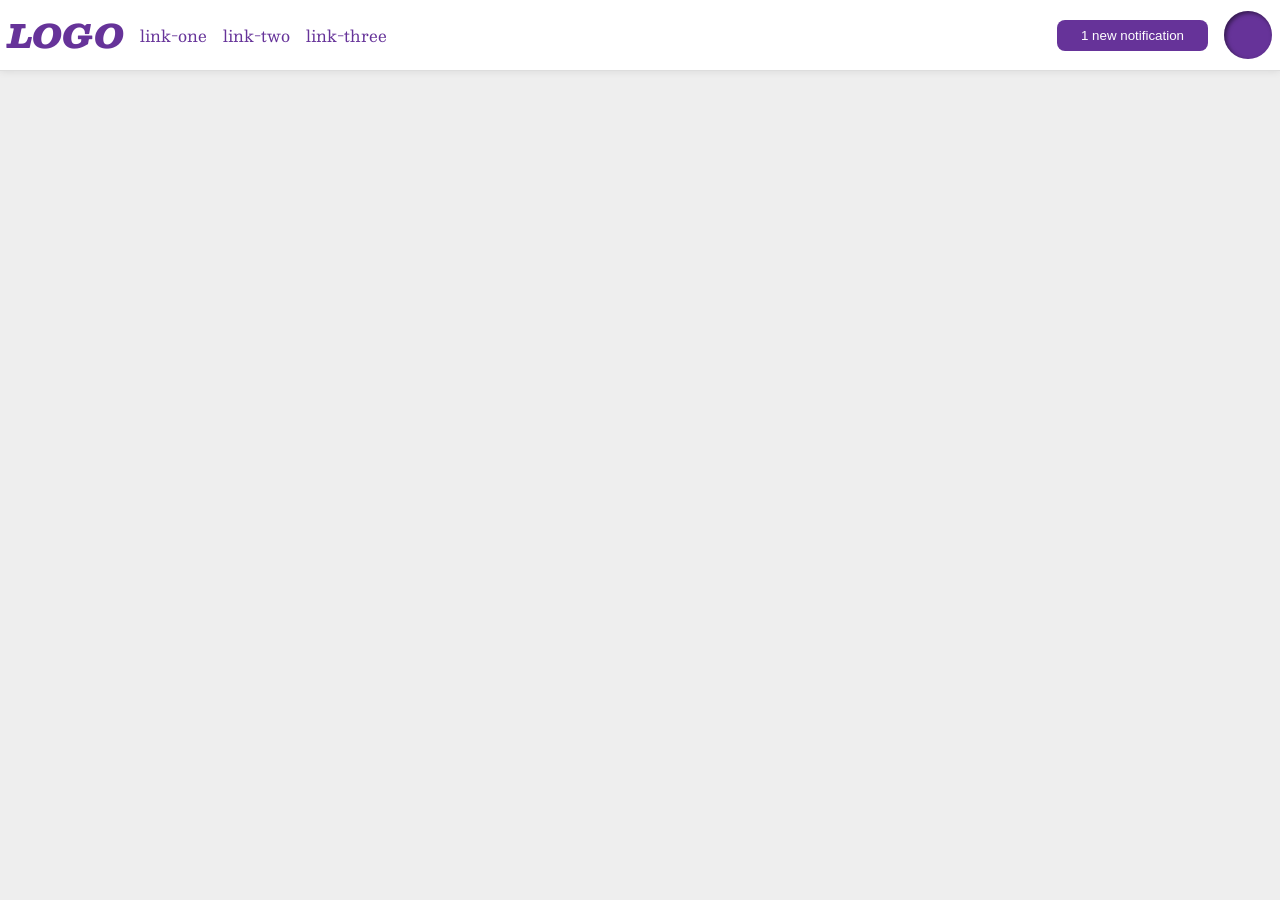
<file: foundations/flex/03-flex-header-2/index.html>
<!DOCTYPE html>
<html lang="en">
  <head>
    <meta charset="UTF-8">
    <meta http-equiv="X-UA-Compatible" content="IE=edge">
    <meta name="viewport" content="width=device-width, initial-scale=1.0">
    <title>Flex Header 2</title>
    <link rel="stylesheet" href="style.css">
  </head>
  <body>
    <div class="header">
      <div class="left-container">
        <div class="logo">
          LOGO
        </div>

        <ul class="links">
          <li><a href="https://google.com">link-one</a></li>
          <li><a href="https://google.com">link-two</a></li>
          <li><a href="https://google.com">link-three</a></li>
        </ul>
      </div>

      <div class="right-container">
        <button class="notifications">
          1 new notification
        </button>
        
        <div class="profile-image"></div>
      </div>

      
      
    </div>
  </body>
</html>
</file>
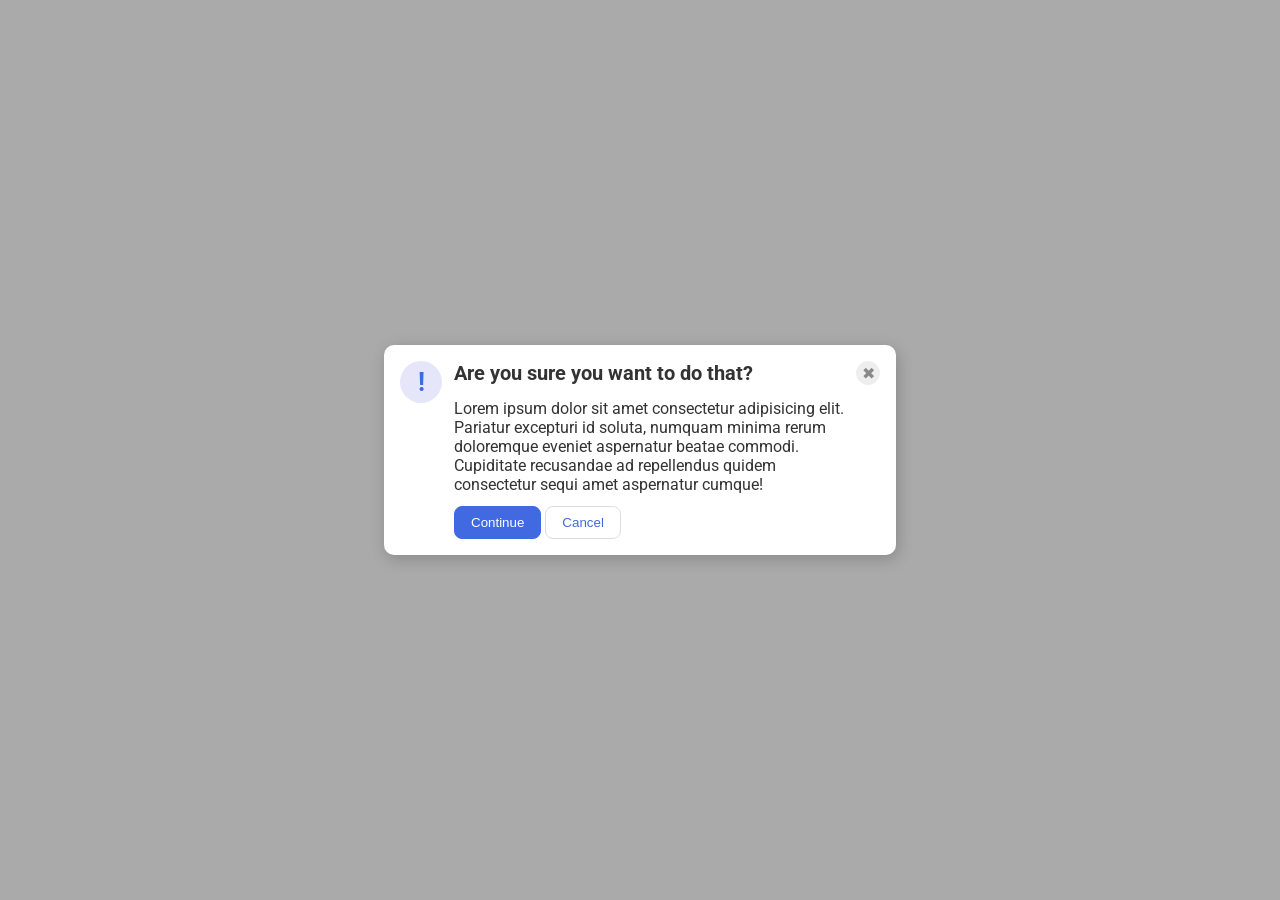
<file: foundations/flex/05-flex-modal/index.html>
<!DOCTYPE html>
<html lang="en">
  <head>
    <meta charset="UTF-8">
    <meta http-equiv="X-UA-Compatible" content="IE=edge">
    <meta name="viewport" content="width=device-width, initial-scale=1.0">
    <link rel="stylesheet" href="style.css">
    <title>Modal</title>
  </head>
  <body>
    <div class="modal">
      <div class="icon">!</div>

      <div class="info">
        <div class="header">Are you sure you want to do that?</div>
        <div class="text">Lorem ipsum dolor sit amet consectetur adipisicing elit. Pariatur excepturi id soluta, numquam minima rerum doloremque eveniet aspernatur beatae commodi. Cupiditate recusandae ad repellendus quidem consectetur sequi amet aspernatur cumque!</div>
        <button class="continue">Continue</button>
        <button class="cancel">Cancel</button>
      </div>
      
      <button class="close-button">✖</button>

    </div>
  </body>
</html>
</file>
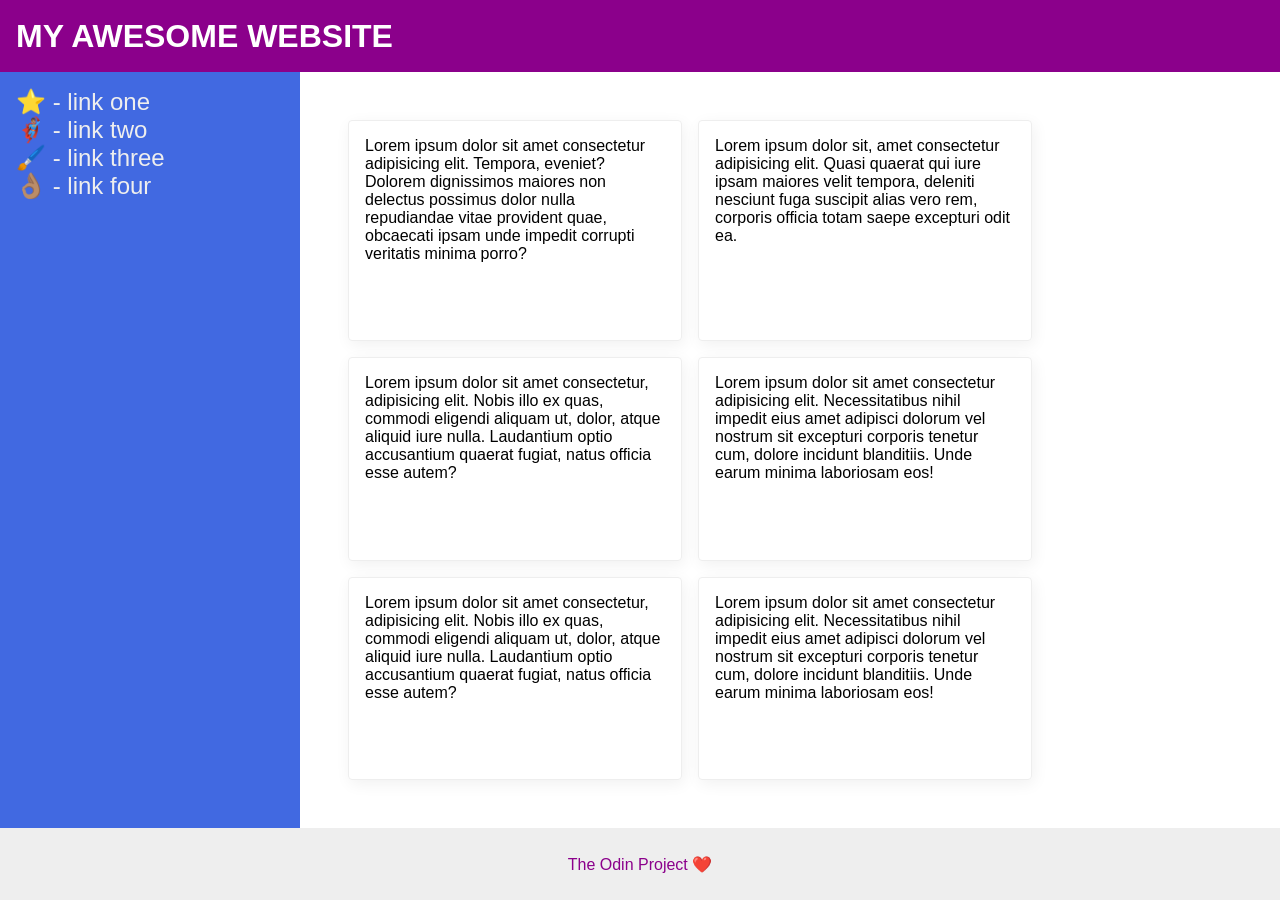
<file: foundations/flex/07-flex-layout-2/index.html>
<!DOCTYPE html>
<html lang="en">
  <head>
    <meta charset="UTF-8">
    <meta http-equiv="X-UA-Compatible" content="IE=edge">
    <meta name="viewport" content="width=device-width, initial-scale=1.0">
    <title>The Holy Grail</title>
    <link rel="stylesheet" href="style.css">
  </head>
  <body>
    <div class="header">
      MY AWESOME WEBSITE
    </div>
    
    <div class="container">
      <div class="sidebar">
        <ul>
          <li><a href="#">⭐ - link one</a></li>
          <li><a href="#">🦸🏽‍♂️ - link two</a></li>
          <li><a href="#">🖌️ - link three</a></li>
          <li><a href="#">👌🏽 - link four</a></li>
        </ul>
      </div>
      
      <div class="info-card">
        <div class="card">Lorem ipsum dolor sit amet consectetur adipisicing elit. Tempora, eveniet? Dolorem dignissimos maiores non delectus possimus dolor nulla repudiandae vitae provident quae, obcaecati ipsam unde impedit corrupti veritatis minima porro?</div>
        <div class="card">Lorem ipsum dolor sit, amet consectetur adipisicing elit. Quasi quaerat qui iure ipsam maiores velit tempora, deleniti nesciunt fuga suscipit alias vero rem, corporis officia totam saepe excepturi odit ea.</div>
        <div class="card">Lorem ipsum dolor sit amet consectetur, adipisicing elit. Nobis illo ex quas, commodi eligendi aliquam ut, dolor, atque aliquid iure nulla. Laudantium optio accusantium quaerat fugiat, natus officia esse autem?</div>
        <div class="card">Lorem ipsum dolor sit amet consectetur adipisicing elit. Necessitatibus nihil impedit eius amet adipisci dolorum vel nostrum sit excepturi corporis tenetur cum, dolore incidunt blanditiis. Unde earum minima laboriosam eos!</div>
        <div class="card">Lorem ipsum dolor sit amet consectetur, adipisicing elit. Nobis illo ex quas, commodi eligendi aliquam ut, dolor, atque aliquid iure nulla. Laudantium optio accusantium quaerat fugiat, natus officia esse autem?</div>
        <div class="card">Lorem ipsum dolor sit amet consectetur adipisicing elit. Necessitatibus nihil impedit eius amet adipisci dolorum vel nostrum sit excepturi corporis tenetur cum, dolore incidunt blanditiis. Unde earum minima laboriosam eos!</div>
      </div>
    </div>
    
    <div class="footer">
      The Odin Project ❤️
    </div>
  </body>
</html>
</file>
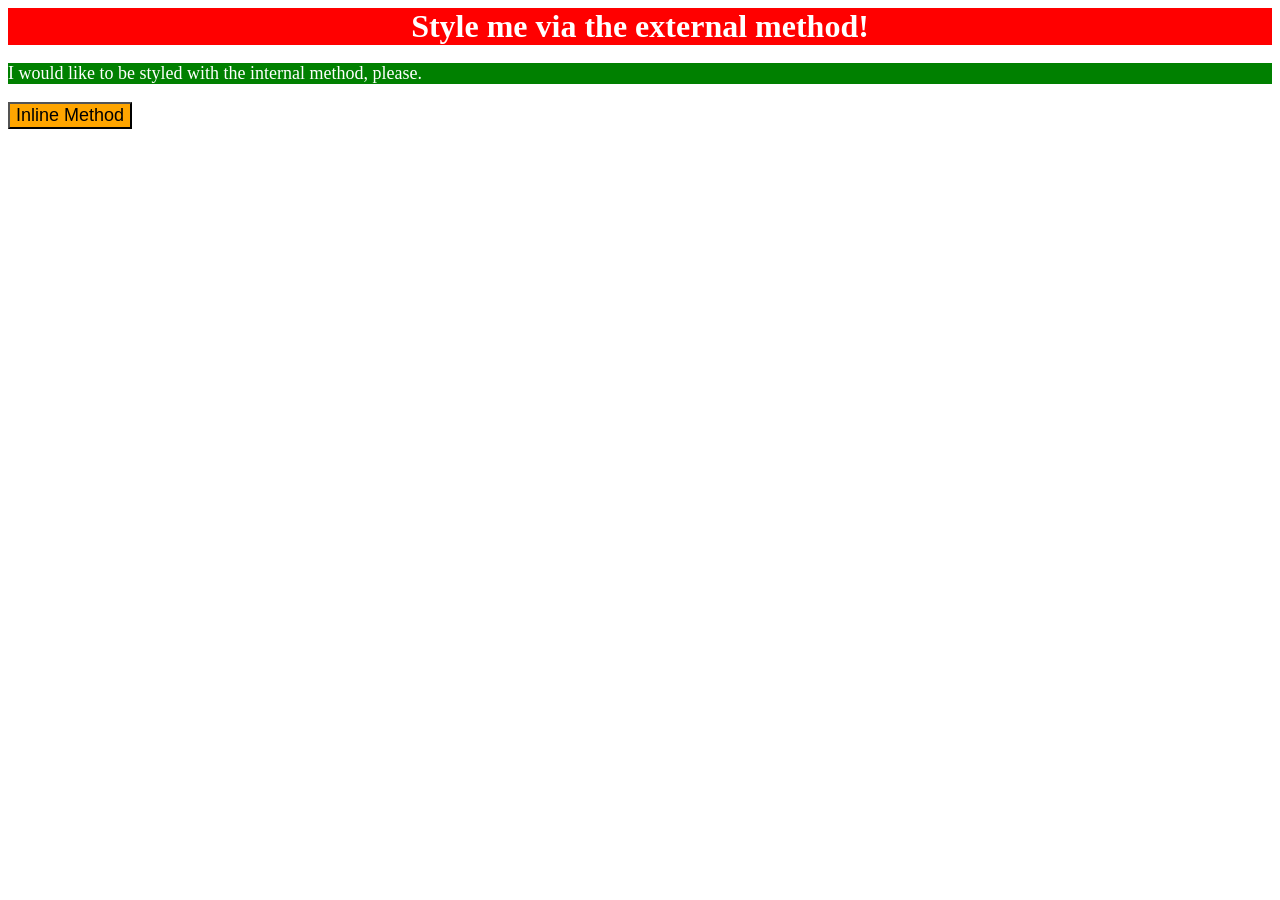
<file: foundations/intro-to-css/01-css-methods/index.html>
<!DOCTYPE html>
<html lang="en">
  <head>
    <meta charset="UTF-8">
    <meta http-equiv="X-UA-Compatible" content="IE=edge">
    <meta name="viewport" content="width=device-width, initial-scale=1.0">
    <title>Methods for Adding CSS</title>
    <link rel="stylesheet" href="styles.css">
    <style>
      p {
        background-color: green;
        font-size: 18px;
        color: white;
      }
    </style>
  </head>
  <body>
    <div>Style me via the external method!</div>
    <p>I would like to be styled with the internal method, please.</p>
    <button style="background-color: orange; font-size: 18px;">Inline Method</button>
  </body>
</html>
</file>
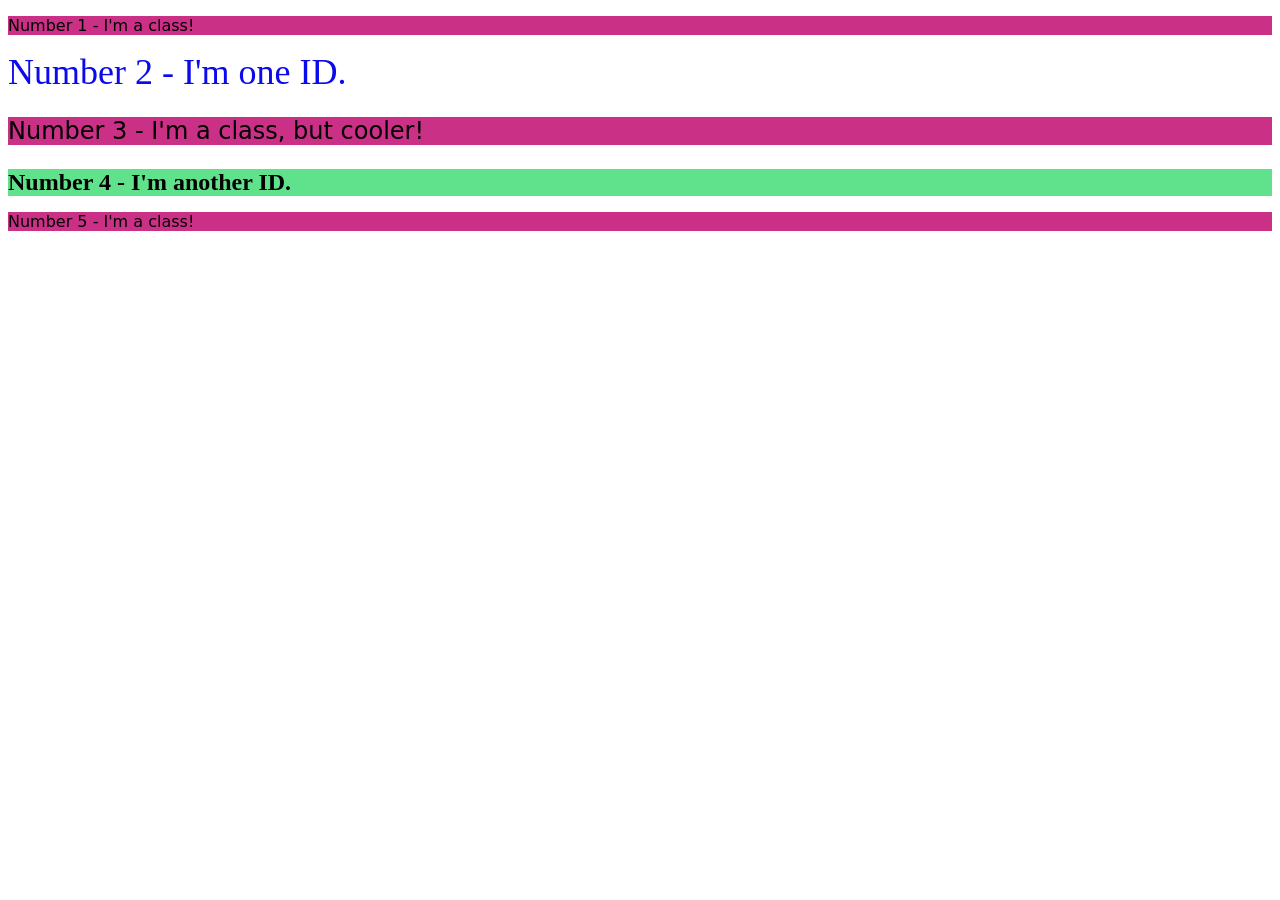
<file: foundations/intro-to-css/02-class-id-selectors/index.html>
<!DOCTYPE html>
<html lang="en">
  <head>
    <meta charset="UTF-8">
    <meta http-equiv="X-UA-Compatible" content="IE=edge">
    <meta name="viewport" content="width=device-width, initial-scale=1.0">
    <title>Class and ID Selectors</title>
    <link rel="stylesheet" href="style.css">
  </head>
  <body>
    <p class="odd">Number 1 - I'm a class!</p>
    <div id="second">Number 2 - I'm one ID.</div>
    <p class="odd cooler" >Number 3 - I'm a class, but cooler!</p>
    <div id="unique">Number 4 - I'm another ID.</div>
    <p class="odd">Number 5 - I'm a class!</p>
  </body>
</html>
</file>
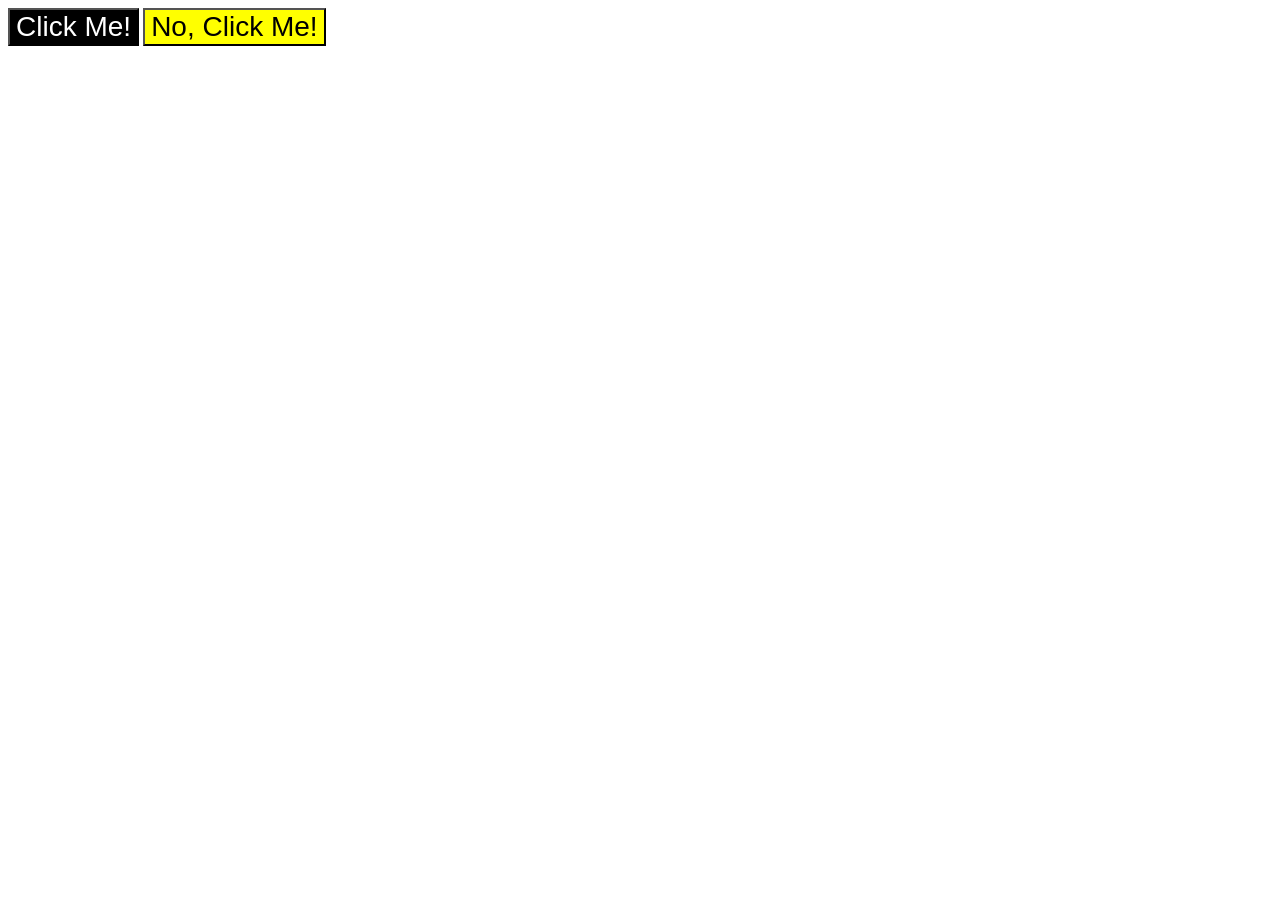
<file: foundations/intro-to-css/03-grouping-selectors/index.html>
<!DOCTYPE html>
<html lang="en">
  <head>
    <meta charset="UTF-8">
    <meta http-equiv="X-UA-Compatible" content="IE=edge">
    <meta name="viewport" content="width=device-width, initial-scale=1.0">
    <title>Grouping Selectors</title>
    <link rel="stylesheet" href="style.css">
  </head>
  <body>
    <button class="first">Click Me!</button>
    <button class="second">No, Click Me!</button>
  </body>
</html>
</file>
<file: foundations/flex/03-flex-header-2/style.css>
/* this is some magical font-importing.  
you'll learn about it later. */
@import url('https://fonts.googleapis.com/css2?family=Besley:ital,wght@0,400;1,900&display=swap');

body {
  margin: 0;
  background: #eee;
  font-family: Besley, serif;
}

.header {
  background: white;
  border-bottom: 1px solid #ddd;
  box-shadow: 0 0 8px rgba(0,0,0,.1);
  
  display: flex;
  justify-content: space-between;
  padding: 8px;
}

.left-container, .right-container, ul {
  display: flex;
  gap: 16px;
  align-items: center;
}

.profile-image {
  background: rebeccapurple;
  box-shadow: inset 2px 2px 4px rgba(0,0,0,.5);
  border-radius: 50%;
  width: 48px;
  height: 48px;
}

.logo {
  color: rebeccapurple;
  font-size: 32px;
  font-weight: 900;
  font-style: italic;
}

button {
  border: none;
  border-radius: 8px;
  background: rebeccapurple;
  color: white;
  padding: 8px 24px;
}

a {
  /* this removes the line under our links */
  text-decoration: none;
  color: rebeccapurple;
  
}

ul {
  list-style-type: none;
  padding: 0;
  margin: 0;
}
</file>
<file: foundations/flex/05-flex-modal/style.css>
@import url('https://fonts.googleapis.com/css2?family=Roboto:wght@400;700&display=swap');

html, body {
  height: 100%;
}

body {
  font-family: Roboto, sans-serif;
  margin: 0;
  background: #aaa;
  color: #333;
  /* I'll give you this one for free lol */
  display: flex;
  align-items: center;
  justify-content: center;
}

.modal {
  background: white;
  width: 480px;
  border-radius: 10px;
  box-shadow: 2px 4px 16px rgba(0,0,0,.2);

  display: flex;
  padding: 16px;
  gap: 12px;
}

.header {
  font-weight: bold;
  font-size: 20px;
  margin-bottom: 14px;
}

.text {
  margin-bottom: 12px;

}

.icon {
  color: royalblue;
  font-size: 26px;
  font-weight: 700;
  background: lavender;
  width: 42px;
  height: 42px;
  border-radius: 50%;
  display: flex;
  align-items: center;
  justify-content: center;

  flex-shrink: 0;
}

.close-button {
  background: #eee;
  border-radius: 50%;
  color: #888;
  font-weight: 400;
  font-size: 16px;
  height: 24px;
  width: 24px;
  display: flex;
  align-items: center;
  justify-content: center;
  border: 1px solid #eee;
  padding: 0;

  flex-shrink: 0;

}

button {
  cursor: pointer;
  padding: 8px 16px;
  border-radius: 8px;
}

button.continue {
  background: royalblue;
  border: 1px solid royalblue;
  color: white;
}

button.cancel {
  background: white;
  border: 1px solid #ddd;
  color: royalblue;
}
</file>
<file: foundations/flex/07-flex-layout-2/style.css>
body {
  font-family: -apple-system, BlinkMacSystemFont, 'Segoe UI', Roboto, Oxygen, Ubuntu, Cantarell, 'Open Sans', 'Helvetica Neue', sans-serif;
  margin: 0;
  min-height: 100vh;

  display: flex;
  flex-direction: column;
}

ul {
  list-style-type: none;
  padding: 0;
  margin: 0;
}

.header {
  height: 72px;
  background: darkmagenta;
  color: white;

  font-size: 32px;
  font-weight: 900;
  display: flex;
  align-items: center;
  padding: 0 16px;
}

.footer {
  height: 72px;
  background: #eee;
  color: darkmagenta;

  align-content: center;
  text-align: center;
}

.container {
  display: flex;
  flex: 1;
}

.sidebar {
  width: 300px;
  background: royalblue;
  box-sizing: border-box;

  width: 300px;
  flex-shrink: 0;
  padding: 16px;
}

.sidebar a {
  font-size: 24px;
  color: #eee;
  text-decoration: none;
}

.card {
  width: 300px;
  border: 1px solid #eee;
  box-shadow: 2px 4px 16px rgba(0,0,0,.06);
  border-radius: 4px;
  padding: 16px;
}

.info-card {
  display: flex;
  flex-wrap: wrap;
  gap: 16px;
  padding: 48px;
}
</file>
<file: foundations/intro-to-css/01-css-methods/styles.css>
div {
    background-color: red;
    color: white;
    font-size: 32px;
    font-weight: bold;
    text-align: center;
    font-family: 'Times New Roman', Times, serif;
}
</file>
<file: foundations/intro-to-css/02-class-id-selectors/style.css>
/* Add CSS Styling */

.odd {
    background-color: rgb(202, 48, 133);
    font-family: Verdana, DejaVu Sans, sans-serif;
}

#second {
    color: rgb(10, 10, 236);
    font-size: 36px;
}

.odd.cooler {
    font-size: 24px;
}

#unique {
    background-color: rgb(96, 226, 140);
    font-size: 24px;
    font-weight: bold;
}
</file>
<file: foundations/intro-to-css/03-grouping-selectors/style.css>
/* Add CSS Styling */

.first, .second {
    font-size: 28px;
    font-family: Helvetica, 'Times New Roman', sans-serif ;
}

.first {
    background-color: black;
    color: white;
}

.second {
    background-color: yellow;
}
</file>
